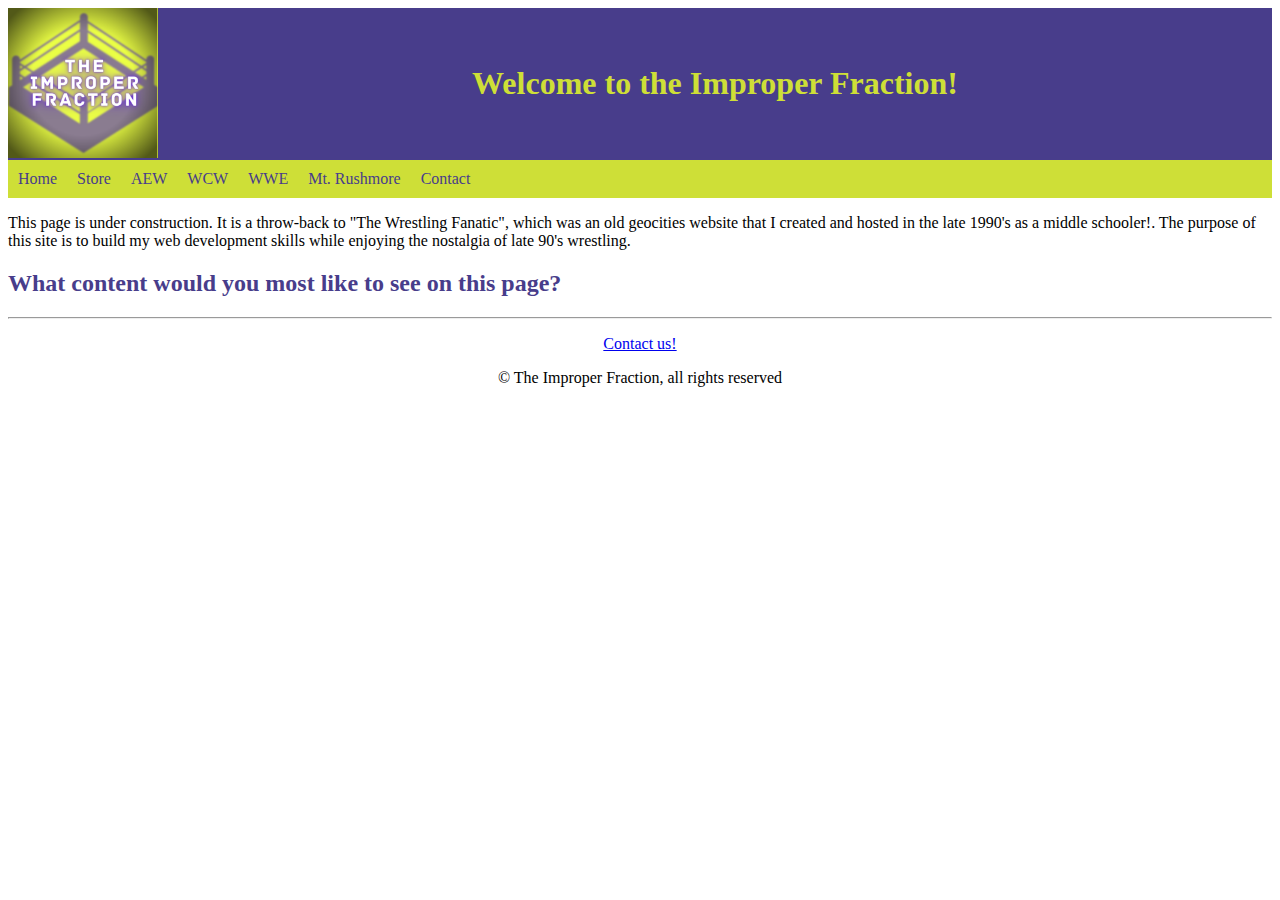
<file: html/index.html>
<!DOCTYPE html>
<html lang="en-US">
<head>
    <title>Improper Faction</title>
    <meta charset="UTF-8">
    <meta name="description" content="Sports Entertainment and Pro Wrestling">
    <meta name="keywords" content="WWE, AEW, WCW, ECW, NWA, ROH, NewJapan, Rumors">
    <meta name="author" content="Philip Manning">
    <meta name="viewport" content="width=device-width, initial-scale=1.0">
    <link rel="stylesheet" href="../css/basic_style.css">
  
</head>
<body>
    
    <div class="header">
        <img src="../images/logo.png" alt="Banner" width="150px" height="150px">
        <br> <br> <h1>Welcome to the Improper Fraction!</h1> <br> <br> 
        <!--add space-->
        <nav>
            
<ul>
    <li><a href="#home">Home</a></li>
    <li><a href="#store">Store</a></li>
    <li><a href="#aew">AEW</a></li>
    <li><a href="#wcw">WCW</a></li>
    <li><a href="#wwe">WWE</a></li>
    <li><a href="#mtrushmore">Mt. Rushmore</a></li>
    <li><a href="#contact">Contact</a></li>
    
  </ul>
        </nav>
    </div>
    <div class="main">
       
       
        <p>This page is under construction. It is a throw-back to "The Wrestling Fanatic", which was an old geocities website
            that I created and hosted in the late 1990's as a middle schooler!. The purpose of this site is to build my web 
            development skills while enjoying the nostalgia of late 90's wrestling.
        </p>
        <h2>What content would you most like to see on this page?</h2>
    </div>
    <footer id="footer">
        <hr>
        <p> <a href="mailto:philip.s.manning@gmail.com">Contact us!</a></p>
       <p>&copy The Improper Fraction, all rights reserved</p> 
       
    </footer>
   


</body>
</html>
</file>
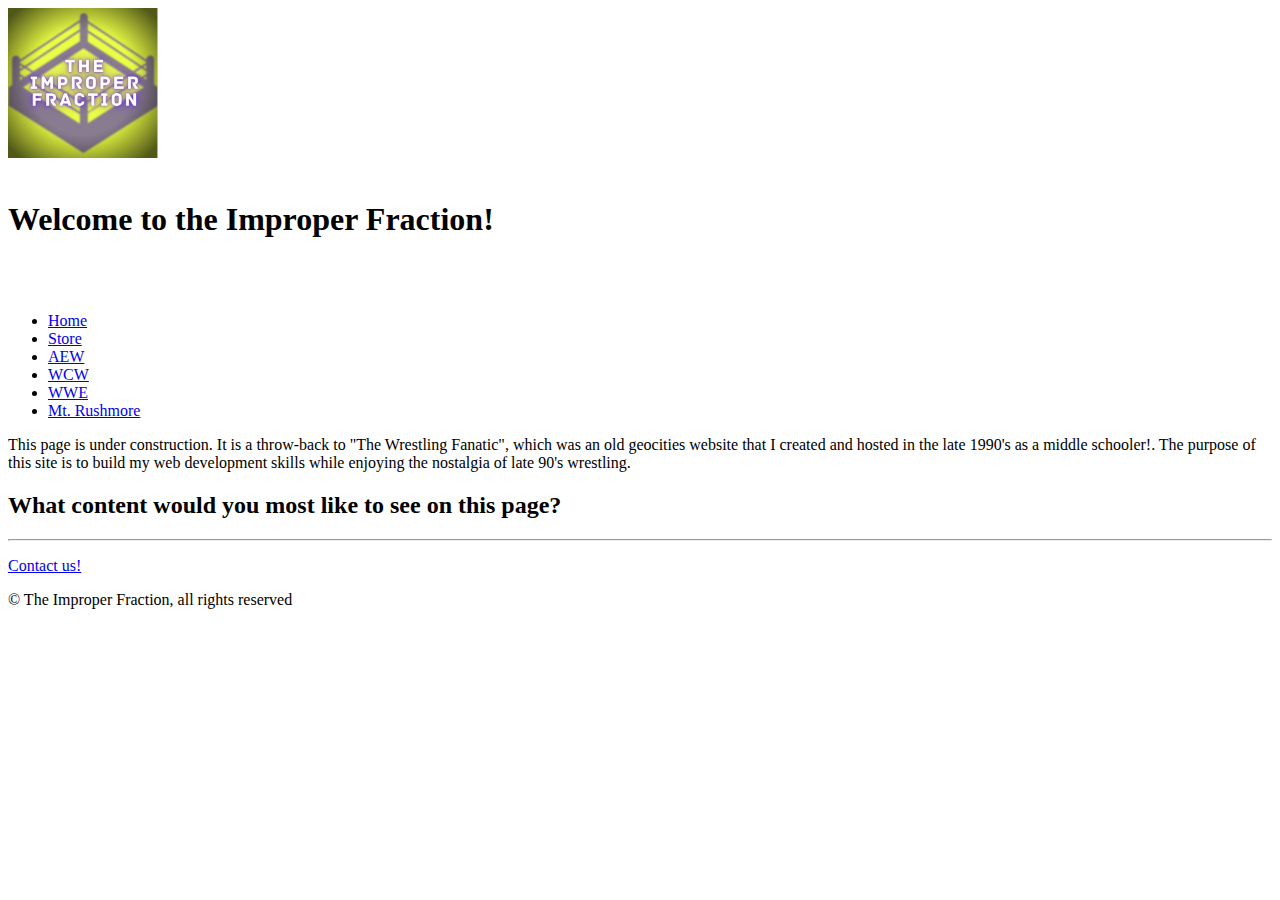
<file: html/index2.html>
<!DOCTYPE html>
<html lang="en-US">
<head>
    <title>Improper Faction</title>
    <meta charset="UTF-8">
    <meta name="description" content="Sports Entertainment and Pro Wrestling">
    <meta name="keywords" content="WWE, AEW, WCW, ECW, NWA, ROH, NewJapan, Rumors">
    <meta name="author" content="Philip Manning">
    <meta name="viewport" content="width=device-width, initial-scale=1.0">
    <link href="https://cdn.jsdelivr.net/npm/bootstrap@5.2.1/dist/css/bootstrap.min.css" rel="stylesheet" integrity="sha384-iYQeCzEYFbKjA/T2uDLTpkwGzCiq6soy8tYaI1GyVh/UjpbCx/TYkiZhlZB6+fzT" crossorigin="anonymous">

  
</head>
<body>
    
    <div class="header">
        <img src="../images/logo.png" alt="Banner" width="150px" height="150px">
        <br> <br> <h1>Welcome to the Improper Fraction!</h1> <br> <br> 
        <!--add space-->
        <nav>
            
<ul>
    <li><a href="#home">Home</a></li>
    <li><a href="#store">Store</a></li>
    <li><a href="#aew">AEW</a></li>
    <li><a href="#wcw">WCW</a></li>
    <li><a href="#wwe">WWE</a></li>
    <li><a href="#mtrushmore">Mt. Rushmore</a></li>
    
    
  </ul>
        </nav>
    </div>
    <div class="main">
       
       
        <p>This page is under construction. It is a throw-back to "The Wrestling Fanatic", which was an old geocities website
            that I created and hosted in the late 1990's as a middle schooler!. The purpose of this site is to build my web 
            development skills while enjoying the nostalgia of late 90's wrestling.
        </p>
        <h2>What content would you most like to see on this page?</h2>
    </div>
    <footer id="footer">
        <hr>
        <p> <a href="mailto:philip.s.manning@gmail.com">Contact us!</a></p>
       <p>&copy The Improper Fraction, all rights reserved</p> 
       
    </footer>
   

    <script src="https://cdn.jsdelivr.net/npm/bootstrap@5.2.1/dist/js/bootstrap.bundle.min.js" integrity="sha384-u1OknCvxWvY5kfmNBILK2hRnQC3Pr17a+RTT6rIHI7NnikvbZlHgTPOOmMi466C8" crossorigin="anonymous"></script>
</body>
</html>
</file>
<file: css/basic_style.css>
body    {background-color: white;}
h1      {color:rgb(206, 223, 55); text-align: center;}
h2      {color:darkslateblue}

header  {
    background-color: whitesmoke;
    padding: 0;
    max-width: 100%;
    max-height: 30%;
}
nav     {
    background-color:rgb(206, 223, 55);
    padding: 0;
}
img{
    max-width: fit-content; float: left;
}
.header {background-color: darkslateblue}
ul {
    list-style-type: none;
    margin: 0;
    padding: 0;
    overflow: hidden;
    background-color: rgb(206, 223, 55);
  }
  
  li {
    float: left;
  }
  
  li a {
    display: block;
    color: darkslateblue;
    text-align: center;
    padding: 10px;
    text-decoration: none;
  }
  
  li a:hover {
    background-color: whitesmoke;
  }
  .main  {background-color: white;color:black}
  #footer   {text-align: center;}
</file>
